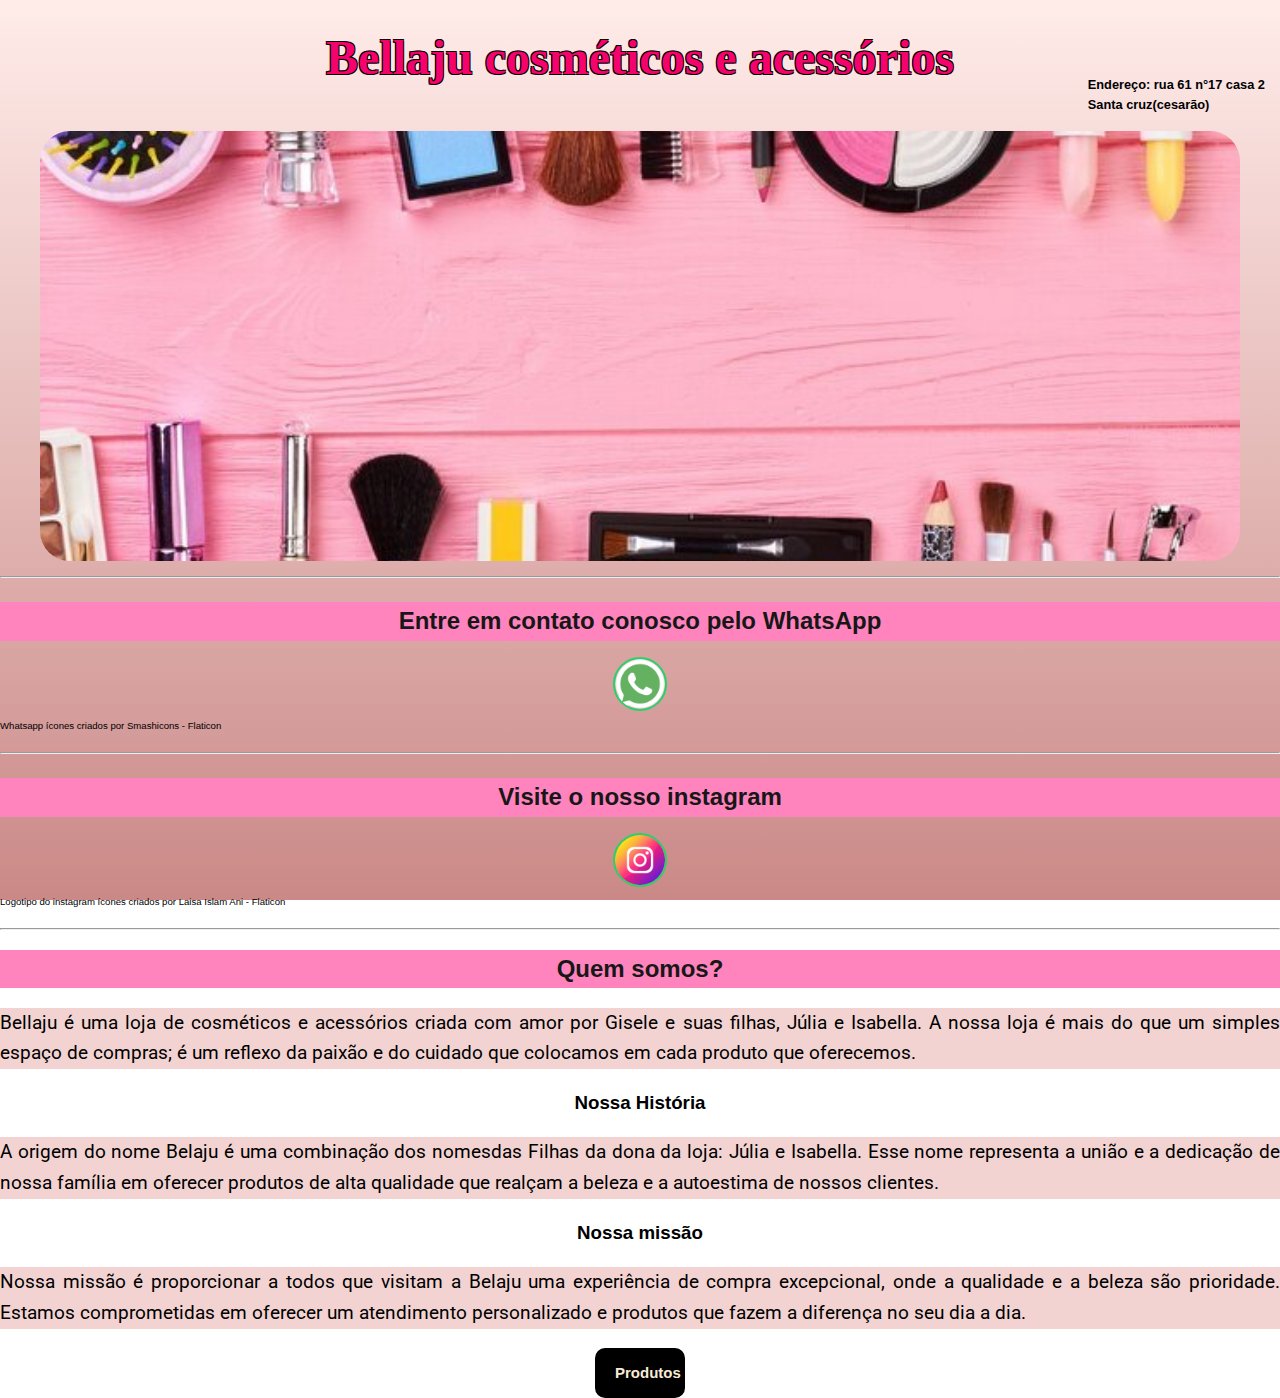
<file: index.html>
<!DOCTYPE html>
<html lang="pt-br">

<head>
    <meta charset="UTF-8">
    <meta name="viewport" content="width=device-width, initial-scale=1.0">
    <link rel="shortcut icon" href="favicon/maquiagem.ico" type="image/x-icon">
    <title>Bellaju</title>
    <link rel="stylesheet" href="style.css">
    <link rel="shortcut icon" href="favicon.png" type="image/x-icon">


</head>

<body>
    <h1 id="principal">Bellaju cosméticos e acessórios</h1>

    <div class="Endereço">
        <p></p> Endereço: rua 61 n°17 casa 2 <br>
        Santa cruz(cesarão)
    </div>




    <div class="imagemcp">
        <img src="fotos da loja/acessorios-de-maquiagem-de-mulher-vista-superior-trabalho-de-maquiagem-em-fundo-de-madeira-rosa-espaco-de-copia-cosmeticos-em-salao-de-beleza-700-112601128.jpg"
            alt="">
        <main>
    </div>
    <hr>
    <h2 class="contact">

        <h3 class="wpp">Entre em contato conosco pelo WhatsApp</h3>
        <p><a href="https://wa.me/552197567963" target="_blank">
                <img class="imgr1" src="contato/whatsapp.png" alt="WhatsApp">
                <a class="ico" href="https://www.flaticon.com/br/icones-gratis/whatsapp"
                    title="whatsapp ícones">Whatsapp ícones criados por Smashicons - Flaticon</a>
            </a></p>
        <hr>

    </h2>

    <h2 class="contact">
        <h3 class="wpp">Visite o nosso instagram</h3>
        <p>
            <a href="https://instagram.com/blju2" target="_blank">
                <img class="imgr1" src="contato/instagram.png" alt="insta">
                <a class="ico" href="https://www.flaticon.com/br/icones-gratis/logotipo-do-instagram"
                    title="logotipo do instagram ícones">Logotipo do instagram ícones criados por Laisa Islam Ani -
                    Flaticon</a>


            </a>
        </p>

    </h2>
    <hr>
    <h2 class="wpp">Quem somos?</h2>
    <p class="tex">Bellaju é uma loja de cosméticos e acessórios criada com amor por Gisele e suas filhas, Júlia e
        Isabella. A nossa loja é mais do que um simples espaço de compras; é um reflexo da paixão e do cuidado que
        colocamos em cada produto que oferecemos.</p>
    <h3 class="titulo3">Nossa História</h3>
    <p class="tex">A origem do nome Belaju é uma combinação dos nomesdas Filhas da dona da loja: Júlia e Isabella. Esse
        nome representa a união e a dedicação de nossa família em oferecer produtos de alta qualidade que realçam a
        beleza e a autoestima de nossos clientes.</p>

    <h3 class="titulo3">Nossa missão</h3>
    <p class="tex">
        Nossa missão é proporcionar a todos que visitam a Belaju uma experiência de compra excepcional, onde a qualidade
        e a beleza são prioridade. Estamos comprometidas em oferecer um atendimento personalizado e produtos que fazem a
        diferença no seu dia a dia.</p>
    <div class="container">
        <a href="produtos.html"> <button class="btn">Produtos</button></a>
    </div>

</html>
</file>
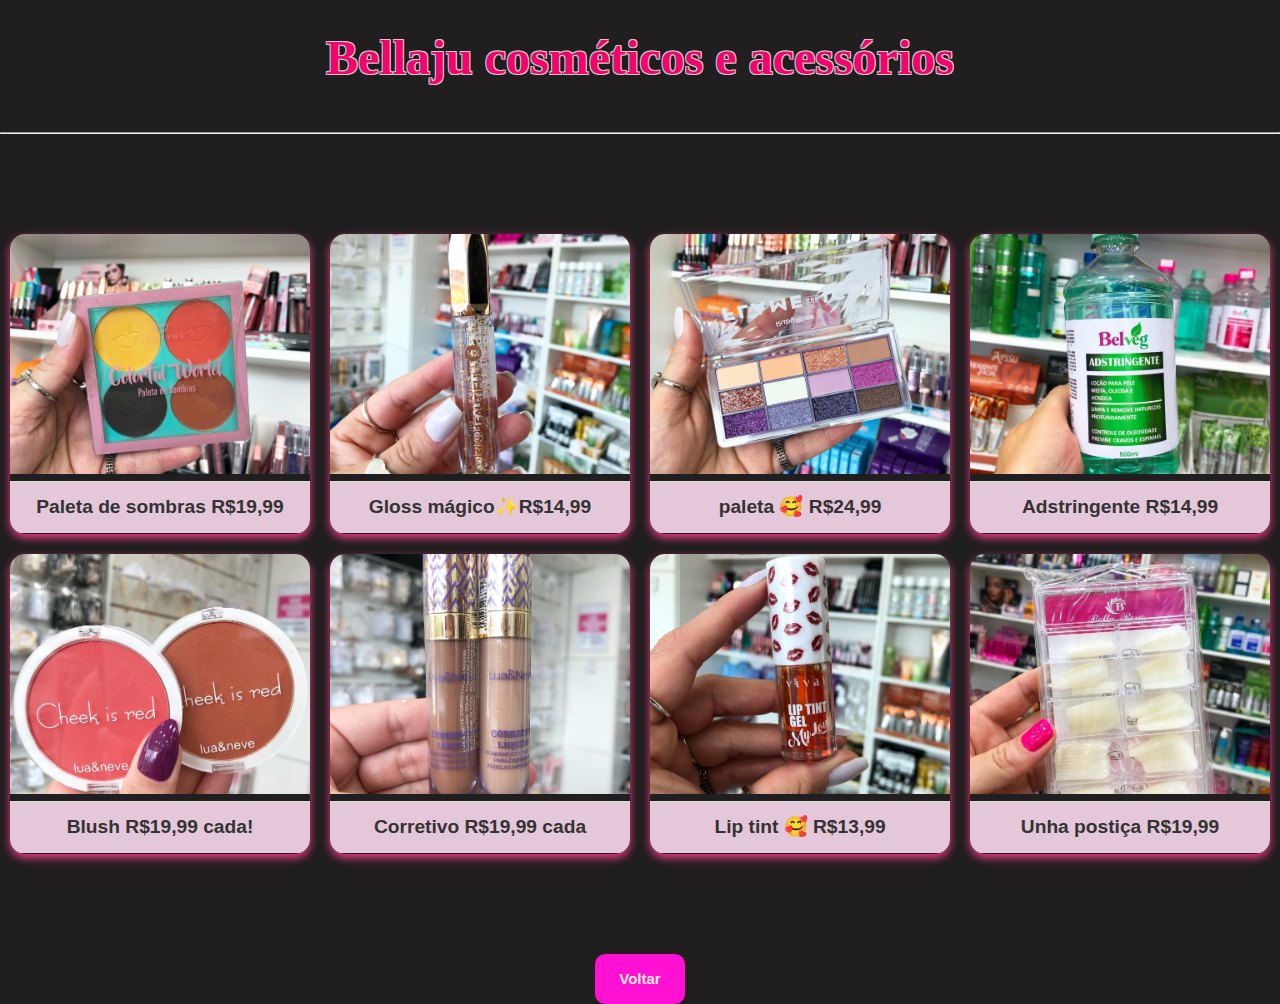
<file: produtos.html>
<!DOCTYPE html>
<html lang="pt-br">
<head>
    <meta charset="UTF-8">
    <meta name="viewport" content="width=device-width, initial-scale=1.0">
    <link rel="shortcut icon" href="favicon/maquiagem.ico" type="image/x-icon">
    <link rel="stylesheet" href="product.css">
    <title>produtos</title>
    
    
</head>
<body>
    <h1 id="principal">Bellaju cosméticos e acessórios</h1>
    <br><br><br>
    <hr>

    <div class="galeria">
        <div class="item-produto">
          <img src="fotos produtos/BellaJu (@blju2) • Fotos e vídeos do Instagram_files/370122320_17979818132580750_4599295686247766315_n.jpg" alt="produto 1">
          <div class="info-produto">
            <p class="nome-produto">Paleta de sombras R$19,99</p>
          </div>
        </div>
      
        <div class="item-produto">
          <img src="fotos produtos/BellaJu (@blju2) • Fotos e vídeos do Instagram_files/387110950_17979818252580750_8063326894064596069_n.jpg" alt="produto 2">
          <div class="info-produto">
            <p class="nome-produto">Gloss mágico✨R$14,99</p>
          </div>
        </div>
      
        <div class="item-produto">
          <img src="fotos produtos/BellaJu (@blju2) • Fotos e vídeos do Instagram_files/387084082_17979818462580750_864782284469557224_n.jpg" alt="produto 3">
          <div class="info-produto">
            <p class="nome-produto"> paleta 🥰 R$24,99</p>
          </div>
        </div>
      
        <div class="item-produto">
          <img src="fotos produtos/BellaJu (@blju2) • Fotos e vídeos do Instagram_files/441580189_18007912748580750_163279157840509821_n.jpg" alt="produto 4">
          <div class="info-produto">
            <p class="nome-produto">Adstringente R$14,99</p>
          </div>
        </div>
      
        <div class="item-produto">
          <img src="fotos produtos/BellaJu (@blju2) • Fotos e vídeos do Instagram_files/414382210_17991539471580750_6834445848386031911_n.jpg" alt="produto 5">
          <div class="info-produto">
            <p class="nome-produto">Blush R$19,99 cada!</p>
          </div>
        </div>
      
        <div class="item-produto">
          <img src="fotos produtos/BellaJu (@blju2) • Fotos e vídeos do Instagram_files/415300042_17991539300580750_4374972079919151669_n.jpg" alt="produto 6">
          <div class="info-produto">
            <p class="nome-produto">Corretivo R$19,99 cada</p>
          </div>
        </div>
      
        <div class="item-produto">
          <img src="fotos produtos/BellaJu (@blju2) • Fotos e vídeos do Instagram_files/386512356_17979818630580750_4162685331115882974_n.jpg" alt="produto 7">
          <div class="info-produto">
            <p class="nome-produto">Lip tint 🥰 R$13,99</p>
          </div>
        </div>
      
        <div class="item-produto">
          <img src="fotos produtos/BellaJu (@blju2) • Fotos e vídeos do Instagram_files/426342695_18007662674580750_6514616627722275788_n.jpg" alt="produto 8">
          <div class="info-produto">
            <p class="nome-produto">Unha postiça R$19,99</p>
          </div>
        </div>
      </div>
      
      <div class="container">
        <a href="index.html"> <button class="btn">Voltar</button></a>
     </div>
</body>
</html>
</file>
<file: style.css>
@charset "UTF-8";
@import url('https://fonts.googleapis.com/css2?family=Roboto:wght@400;700&display=swap');

body {
    margin: 0;
    /* Remove margens padrão */
    padding: 0;
    /* Remove preenchimento padrão */
    line-height: 1.6;
    /* Altura da linha para melhor legibilidade */
    font-family: Arial, Helvetica, sans-serif;
    /* Fonte padrão para o corpo do texto */
    background-image: linear-gradient(to top, #ca8987, #d7a2a0, #e5bbb8, #f2d3d1, #ffece9);
    background-attachment: fixed;

}

/* Estilos para diferentes tamanhos de tela */
@media (max-width: 1200px) .container {
    padding: 0 15px;
    /* Menos espaçamento em telas menores */
}

@media (max-width: 992px) .container {
    padding: 0 10px;
    /* Menos espaçamento em telas menores */
}

@media (max-width: 576px) {
    body {
        font-size: 14px;
        /* Ajusta o tamanho da fonte para telas menores */
    }

    .container {
        padding: 0;
        /* Remove espaçamento em telas menores */
    }
}


#principal {
    font-family: 'Playfair Display', serif;
    /* Fonte para o título princial*/
    text-align: center;
    /* Alinha o texto centralmente */
    padding: 20px;
    /* Adiciona um pouco de espaço ao redor */
    font-size: 3rem;
    /* Ajuste o tamanho da fonte conforme necessário */
    margin: 0;
    /* Remove a margem padrão */
    color: rgb(245, 3, 108);
    margin-bottom: -70px;

    text-shadow:
        1px 1px 0 #000,
        /* Contorno preto para a parte superior direita */
        -1px -1px 0 #000,
        /* Contorno preto para a parte inferior esquerda */
        1px -1px 0 #000,
        /* Contorno preto para a parte inferior direita */
        -1px 1px 0 #000;
    /* Contorno preto para a parte superior esquerda */
}


.wpp {
    font-family: 'Poppins', sans-serif, Arial, Helvetica;
    font-size: 1.5rem;

    margin-bottom: 10px;
    /* Espaçamento abaixo do título */
    color: rgb(23, 23, 23);
    text-align: center;
}


.imgr1 {
    width: 50px;
    /* Ajusta a largura da imagem */
    height: 50px;
    /* altura*/
    border-radius: 50%;
    /* Torna a imagem redonda */
    border: 2px solid #25D366;
    /* Adiciona uma borda verde do WhatsApp */
    display: block;
    margin: 0 auto;
}

.imgr1:hover {
    transform: scale(1.1);
    /* Adiciona uma transição suave para o efeito de hover */
}

.ico {
    font-size: 0.6rem;
    color: black;
    text-decoration: none;
    /* Remove o sublinhado dos links */

}

.wpp {
    text-align: center;
    background-color: #ff83bd;
}

.titulo3 {
    font-family: Arial, Helvetica, sans-serif;
    color: black;
    font-weight: 900;
    text-align: center;
}

.tex {

    font-family: 'Roboto', sans-serif;
    font-size: 1.2rem;
    text-align: justify;
    background-color: #f2d3d1;
}

.imagemcp {
    right: auto;
}


.btn {
    width: 90px;
    height: 50px;
    display: inline-block;

    padding: 10px 20px;
    /* Adiciona espaço interno ao botão */
    font-size: 15px;
    /* Ajusta o tamanho da fonte */
    text-align: center;
    color: antiquewhite;
    background-color: black;
    /* Cor de fundo do botão */
    border: none;
    /* Remove a borda padrão */
    border-radius: 10px;
    cursor: pointer;
    /* Muda o cursor para uma mãozinha ao passar sobre o botão */


}

.btn:hover {
    background-color: #f70783;
    transform: scale(1.05);
    /* Aumenta o botão ligeiramente ao passar o mouse */
}

.btn {
    font-weight: bold;
    /* Torna o texto mais grosso */
    text-align: center;


}

.container {
    display: flex;
    /* Define o layout como flexbox */
    justify-content: center;
    /* Centraliza horizontalmente o botão */
    align-items: center;
    /* Centraliza verticalmente o botão  */

}

.Endereço {
    float: right;
    /* Posiciona o elemento à direita do contêiner pai */
    margin: 15px;
    /* Adiciona alguma margem ao redor do bloco */
}

.imagemcp {
    /* Define a largura e a altura do contêiner */
    width: 100%;
    /* Ajuste conforme necessário */
    max-width: 1200px;
    /* Largura máxima do contêiner */
    margin: 0 auto;
    /* Centraliza o contêiner */
    text-align: center;
    /* Alinha a imagem no centro */
}

.imagemcp img {
    width: 100%;
    /* A imagem preencherá a largura do contêiner */
    height: auto;
    /* Mantém a proporção da imagem */
    max-width: 100%;
    /* Garante que a imagem não ultrapasse a largura do contêiner */
    max-height: 430px;
    /* Ajuste a altura máxima conforme necessário */
    object-fit: cover;
    /* Ajusta a imagem dentro do contêiner sem distorcer */
    border-radius: 30px;
}



.Endereço:hover {
    transform: scale(1.09);
    color: rgb(254, 7, 192);
    cursor: pointer;
}

.Endereço {
    font-size: 0.8rem;
    font-weight: bold;
}
</file>
<file: product.css>
@charset "UTF-8";
@import url('https://fonts.googleapis.com/css2?family=Roboto:wght@400;700&display=swap');
body {
    margin: 0; /* Remove margens padrão */
    padding: 0; /* Remove preenchimento padrão */
    line-height: 1.6; /* Altura da linha para melhor legibilidade */
    font-family: Arial, Helvetica, sans-serif; /* Fonte padrão para o corpo do texto */
   background-color: rgb(32, 30, 30);
    background-attachment: fixed;
     
}
/* Estilos para diferentes tamanhos de tela */
@media (max-width: 1200px) 
    .container {
        padding: 0 15px; /* Menos espaçamento em telas menores */
    }

    @media (max-width: 992px) 
        .container {
            padding: 0 10px; /* Menos espaçamento em telas menores */
        }

        @media (max-width: 576px) {
            body {
                font-size: 14px; /* Ajusta o tamanho da fonte para telas menores */
            }
        
            .container {
                padding: 0; /* Remove espaçamento em telas menores */
            }
        }

        #principal{
            font-family: 'Playfair Display', serif; /* Fonte para o título princial*/
            text-align: center; /* Alinha o texto centralmente */
            padding: 20px; /* Adiciona um pouco de espaço ao redor */
            font-size: 3rem; /* Ajuste o tamanho da fonte conforme necessário */
            margin: 0; /* Remove a margem padrão */
           color: rgb(245, 3, 108);
           margin-bottom: -70px;
        
           text-shadow:
           1px 1px 0 #cccccc, /* Contorno preto para a parte superior direita */
          -1px -1px 0  #cccccc, /* Contorno preto para a parte inferior esquerda */
           1px -1px 0  #cccccc, /* Contorno preto para a parte inferior direita */
          -1px 1px 0  #cccccc; /* Contorno preto para a parte superior esquerda */
        }

/* Estilos para a galeria de produtos  */
.galeria {
    display: flex;
    flex-wrap: wrap;
    gap: 20px;
    justify-content: center;
    margin: 100px 0; /* Ajusta o espaçamento ao redor da galeria */
}


.item-produto  {
    width: 300px; /* Largura fixa para cada item */
    height: 300px; /* Altura fixa para cada item */
    overflow: hidden;
    border-radius: 15px;
    box-shadow: 0 4px 8px rgba(240, 60, 135, 0.982);
    transition: transform 0.3s ease;
}

.item-produto img {
    width: 100%; /* Ajusta a imagem para preencher o contêiner */
    height: 80%; /* Ajusta a altura da imagem para preencher o contêiner */
    object-fit: cover; /* Mantém a proporção da imagem e cobre o contêiner */
    transition: transform 0.15s ease;
}

.item-produto:hover {
    transform: scale(1.4);
}

.item-produto img:hover {
    transform: scale(1.1);
}

/* Estilo para o container de informações do produto  */
.info-produto{
    background-color: #e5c7da; /* Cor de fundo para o texto */
    padding: 10px; /* Espaçamento interno */
    border-top: 1px solid #ddd; /* Linha de separação entre imagem e texto */
    text-align: center; /* Centraliza o texto */
}

/* Estilo para o nome do produto */
.nome-produto{
    font-family: Arial, Helvetica, sans-serif; /* Fonte do texto */
    color: #333; /* Cor do texto do nome do projeto */
    font-size: 1.2rem; /* Tamanho da fonte */
    margin: 0; /* Remove margens padrão */
    font-weight: bold; /* Negrito para destacar o texto */
}

.btn{
    width: 90px;
   height:  50px;
 display: inline-block;

   padding: 10px 20px; /* Adiciona espaço interno ao botão */
   font-size: 15px; /* Ajusta o tamanho da fonte */
   text-align: center;
   color: antiquewhite;
   background-color: rgb(255, 17, 211); /* Cor de fundo do botão */
   border: none; /* Remove a borda padrão */
   border-radius: 10px;
   cursor: pointer; /* Muda o cursor para uma mãozinha ao passar sobre o botão */


}

.btn:hover{
    background-color: #030303;
    transform: scale(1.05); /* Aumenta o botão ligeiramente ao passar o mouse */
}
.btn{
    font-weight: bold; /* Torna o texto mais grosso */
    text-align: center;
    
   
}
.container {
    display: flex; /* Define o layout como flexbox */
    justify-content: center; /* Centraliza horizontalmente o botão */
    align-items: center; /* Centraliza verticalmente o botão  */
   
}
</file>
